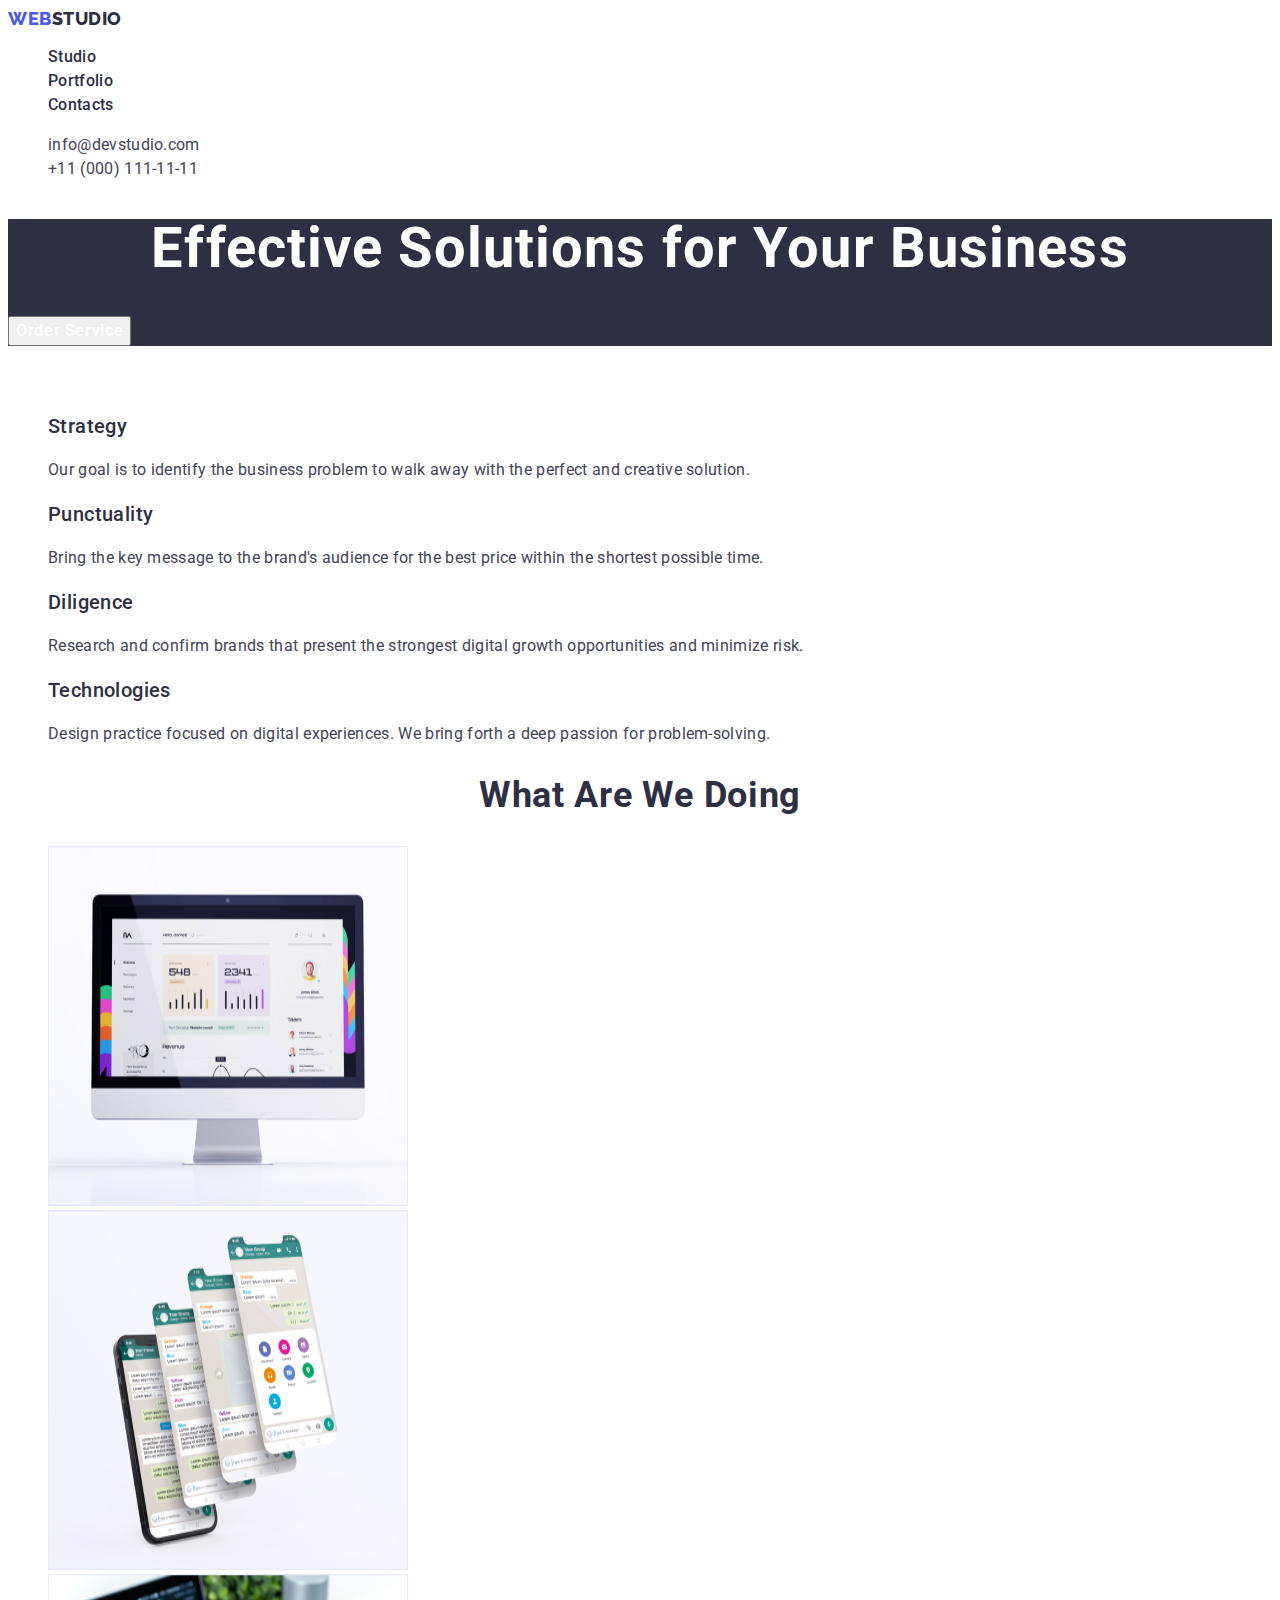
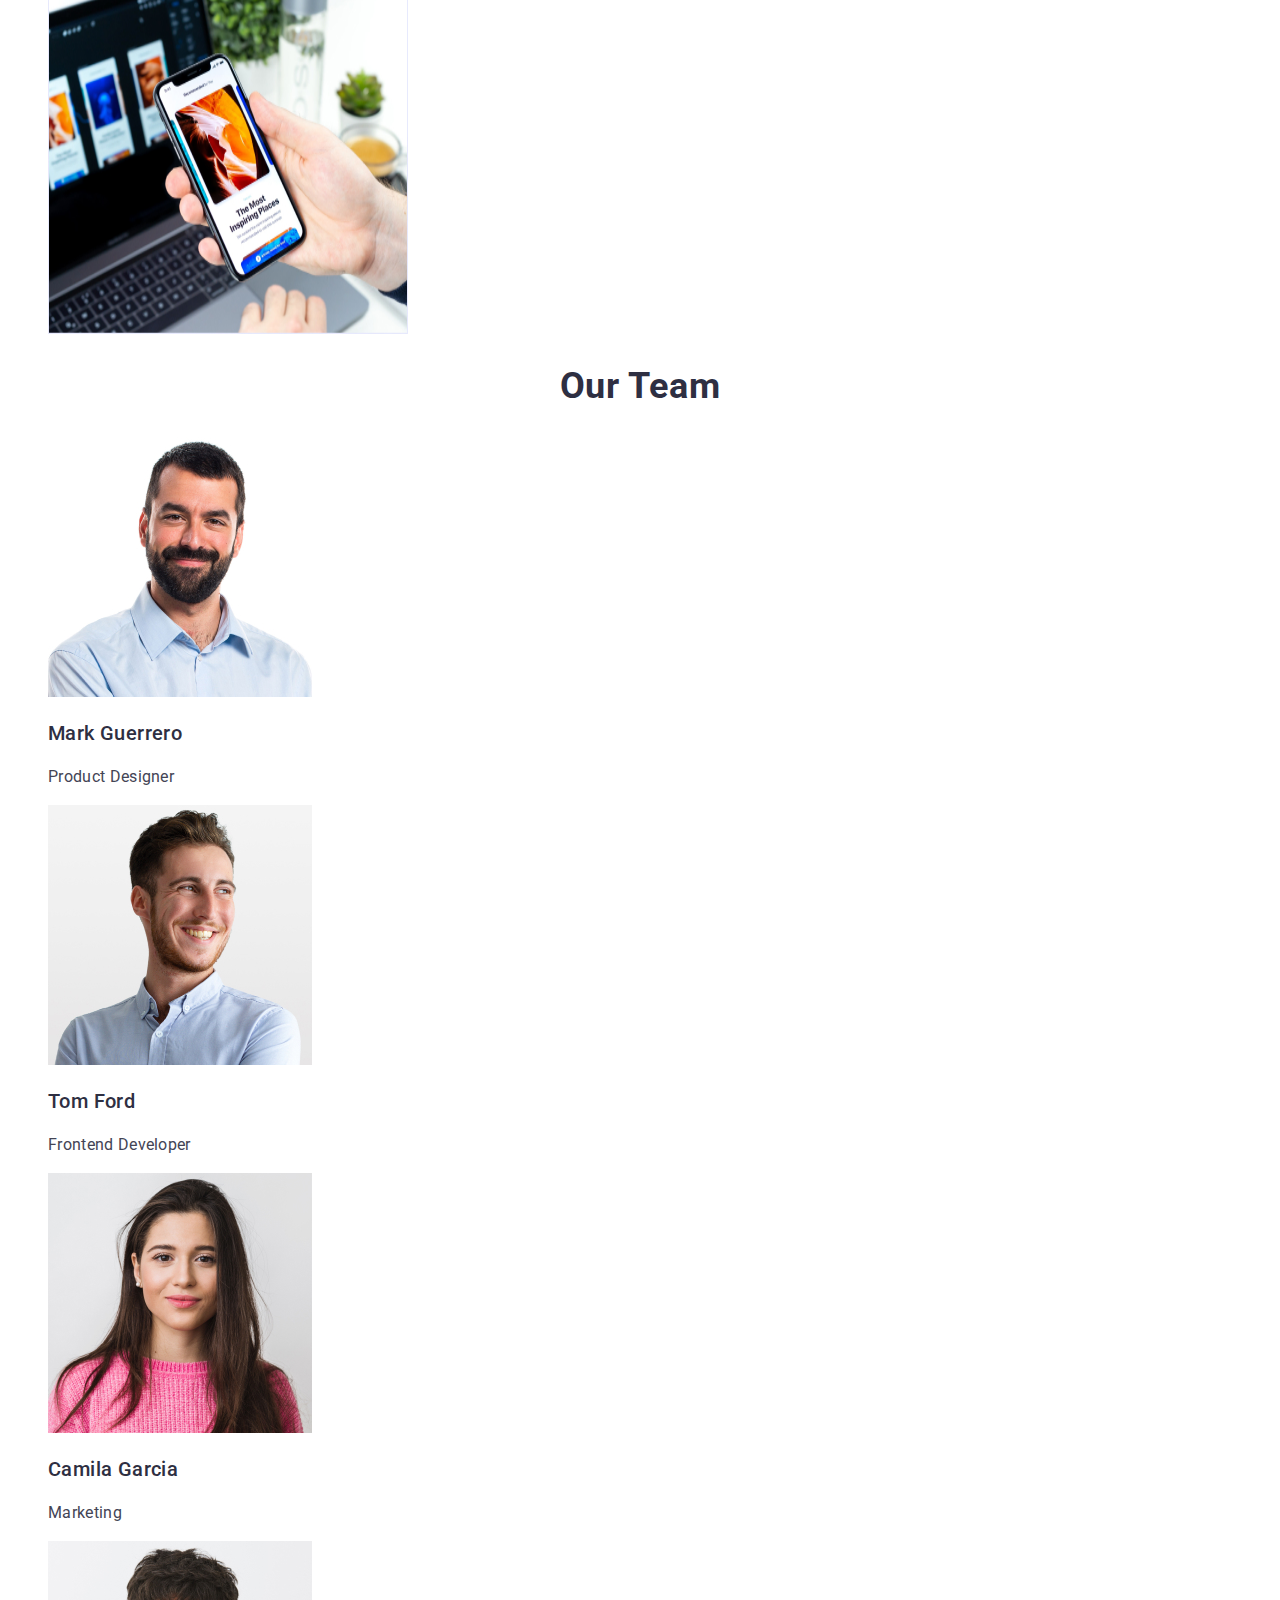
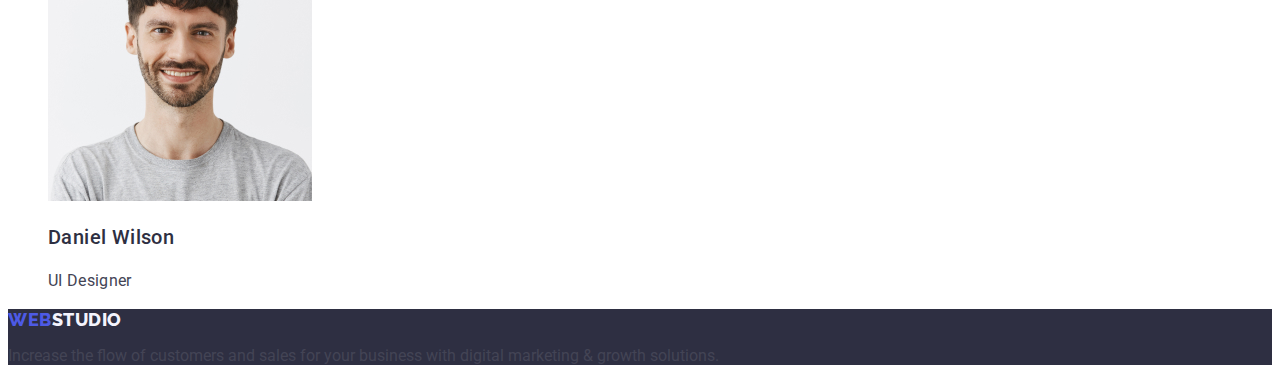
<file: index.html>
<!DOCTYPE html>

<html lang="en">
  <head>
    <meta charset="UTF-8" />
    <meta http-equiv="X-UA-Compatible" content="IE=edge" />
    <meta name="viewport" content="width=device-width, initial-scale=1.0" />
    <title>standard</title>
    <link rel="stylesheet" href="css/style.css" />
    <link rel="preconnect" href="https://fonts.googleapis.com" />
    <link rel="preconnect" href="https://fonts.gstatic.com" crossorigin />
    <link
      href="https://fonts.googleapis.com/css2?family=Raleway:wght@800&family=Roboto:wght@400;500;700&display=swap"
      rel="stylesheet"
    />
    <!-- <meta http-equiv="Content-type" content="text/html;charset=UTF-8" /> -->
  </head>
  <body>
    <header>
      <nav class="header-nav">
        <a class="title link" href="./index.html">Web<span>Studio</span></a>
        <ul class="list">
          <li class="header-nav-li link">
            <a href="./index.html" class="header-nav-a link">Studio</a>
          </li>
          <li class="header-nav-li link">
            <a href="./portfolio.html" class="header-nav-a link">Portfolio</a>
          </li>
          <li class="header-nav-li link">
            <a href="" class="header-nav-a link">Contacts</a>
          </li>
        </ul>
      </nav>
      <address class="header-address">
        <ul class="header-info list">
          <li class="header-info-li">
            <a href="mailto:info@devstudio.com" class="header-info-a link"
              >info@devstudio.com</a
            >
          </li>
          <li class="header-info-li">
            <a href="tel:+110001111111" class="header-info-a link"
              >+11 (000) 111-11-11</a
            >
          </li>
        </ul>
      </address>
    </header>
    <main>
      <section class="introduction">
        <h1 class="main-title">Effective Solutions for Your Business</h1>
        <button type="button" class="introduction-button">Order Service</button>
      </section>
      <section class="info-text">
        <h2 class="hidden-title">info-text</h2>
        <ul class="list">
          <li class="info-text-li">
            <h3 class="standard-title">Strategy</h3>
            <p class="standard-text">
              Our goal is to identify the business problem to walk away with the
              perfect and creative solution.
            </p>
          </li>
          <li class="info-text-li">
            <h3 class="standard-title">Punctuality</h3>
            <p class="standard-text">
              Bring the key message to the brand's audience for the best price
              within the shortest possible time.
            </p>
          </li>
          <li class="info-text-li">
            <h3 class="standard-title">Diligence</h3>
            <p class="standard-text">
              Research and confirm brands that present the strongest digital
              growth opportunities and minimize risk.
            </p>
          </li>
          <li class="info-text-li">
            <h3 class="standard-title">Technologies</h3>
            <p class="standard-text">
              Design practice focused on digital experiences. We bring forth a
              deep passion for problem-solving.
            </p>
          </li>
        </ul>
      </section>
      <section class="info-pictures">
        <h2 class="info-text-title">What are we doing</h2>
        <ul class="info-pictures-ul list">
          <li class="info-pictures-li">
            <img
              src="./images/img-1.jpg"
              alt="the monitor"
              width="360"
              height="360"
            />
          </li>
          <li class="info-pictures-li">
            <img
              src="./images/img-2.jpg"
              alt="phone"
              width="360"
              height="360"
            />
          </li>
          <li class="info-pictures-li">
            <img
              src="./images/img-3.jpg"
              alt="phone and laptop"
              width="360"
              height="360"
            />
          </li>
        </ul>
      </section>
      <section class="team">
        <h2 class="team-title">Our Team</h2>
        <ul class="team-ul list">
          <li class="team-li">
            <img
              src="./images/img-people-1.jpg"
              alt="people"
              width="264"
              height="260"
            />
            <h3 class="standard-title">Mark Guerrero</h3>
            <p class="standard-text">Product Designer</p>
          </li>
          <li class="team-li">
            <img
              src="./images/img-people-2.jpg"
              alt="people"
              width="264"
              height="260"
            />
            <h3 class="standard-title">Tom Ford</h3>
            <p class="standard-text">Frontend Developer</p>
          </li>
          <li class="team-li">
            <img
              src="./images/img-people-3.jpg"
              alt="people"
              width="264"
              height="260"
            />
            <h3 class="standard-title">Camila Garcia</h3>
            <p class="standard-text">Marketing</p>
          </li>
          <li class="team-li">
            <img
              src="./images/img-people-4.jpg"
              alt="people"
              width="264"
              height="260"
            />
            <h3 class="standard-title">Daniel Wilson</h3>
            <p class="standard-text">UI Designer</p>
          </li>
        </ul>
      </section>
    </main>
    <footer class="footer">
      <a class="title link" href="./index.html"
        >Web<span class="span">Studio</span></a
      >
      <p>
        Increase the flow of customers and sales for your business with digital
        marketing & growth solutions.
      </p>
    </footer>
  </body>
</html>
</file>
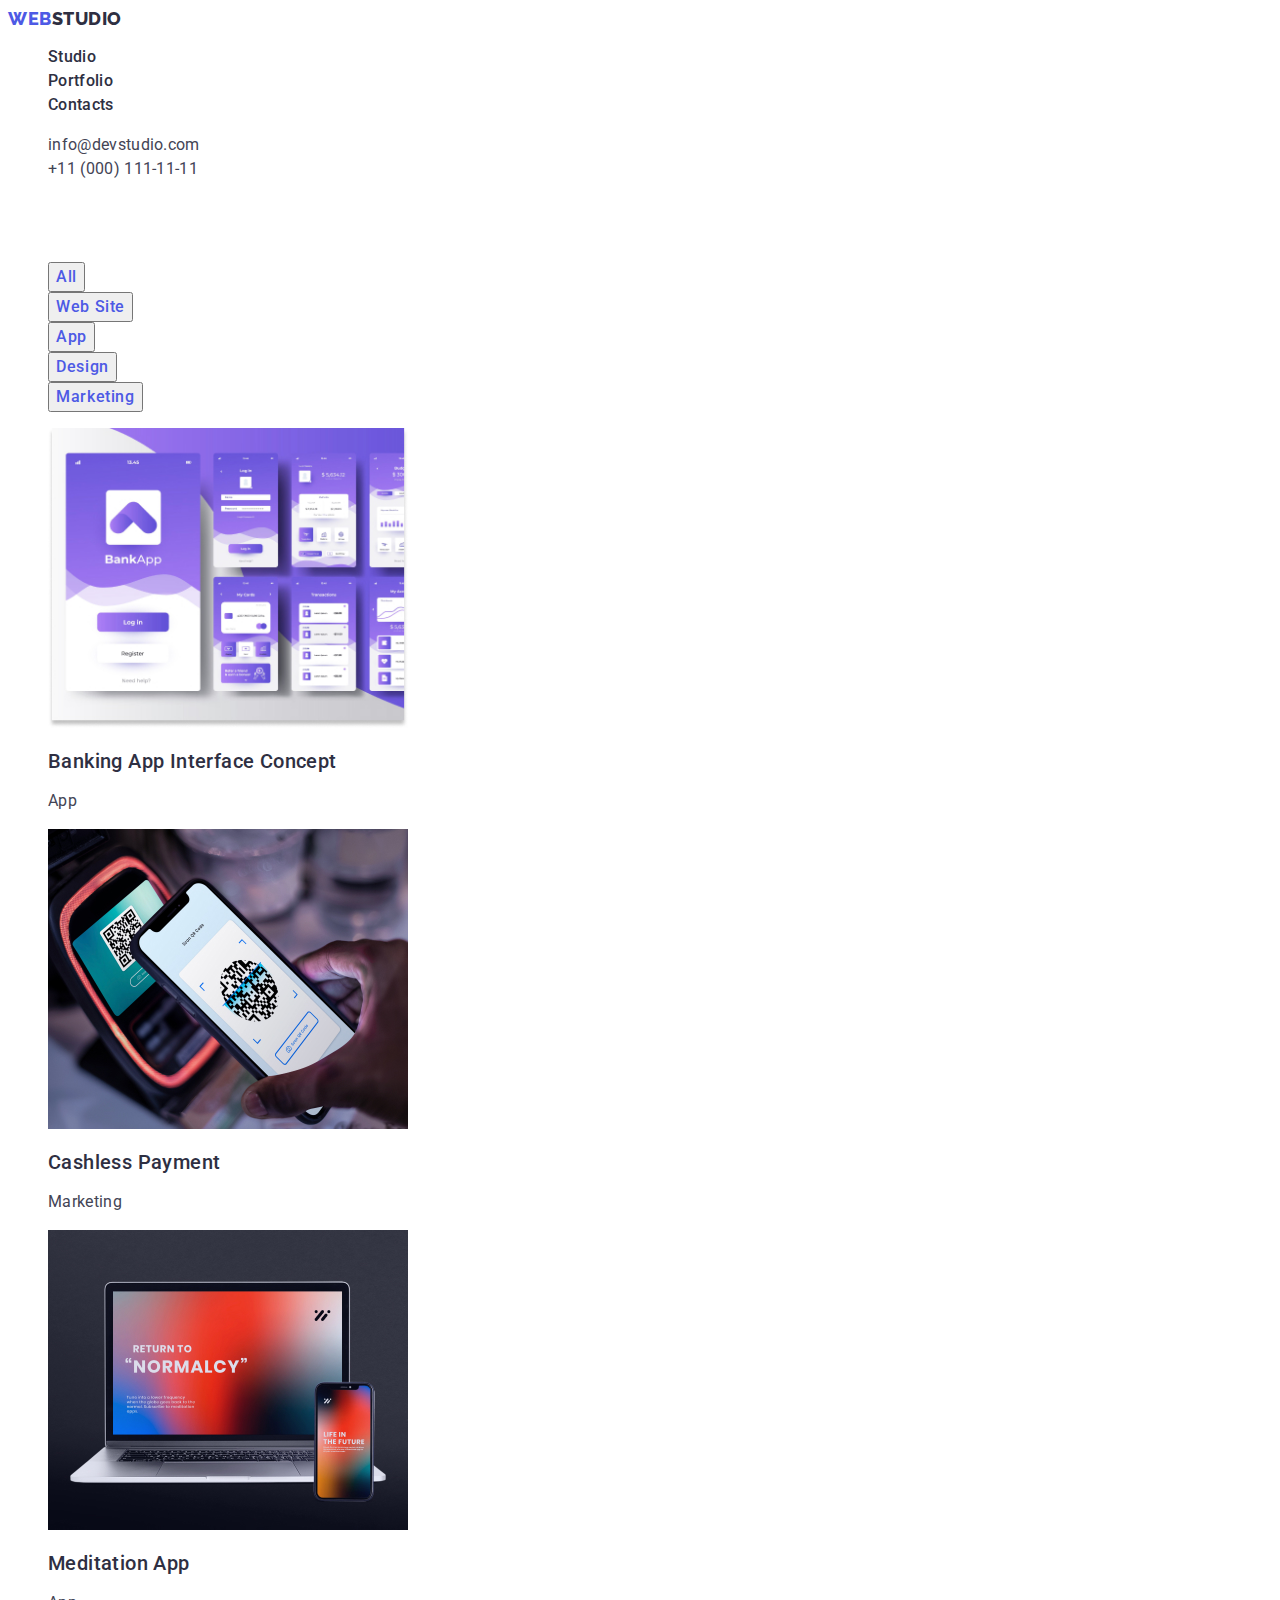
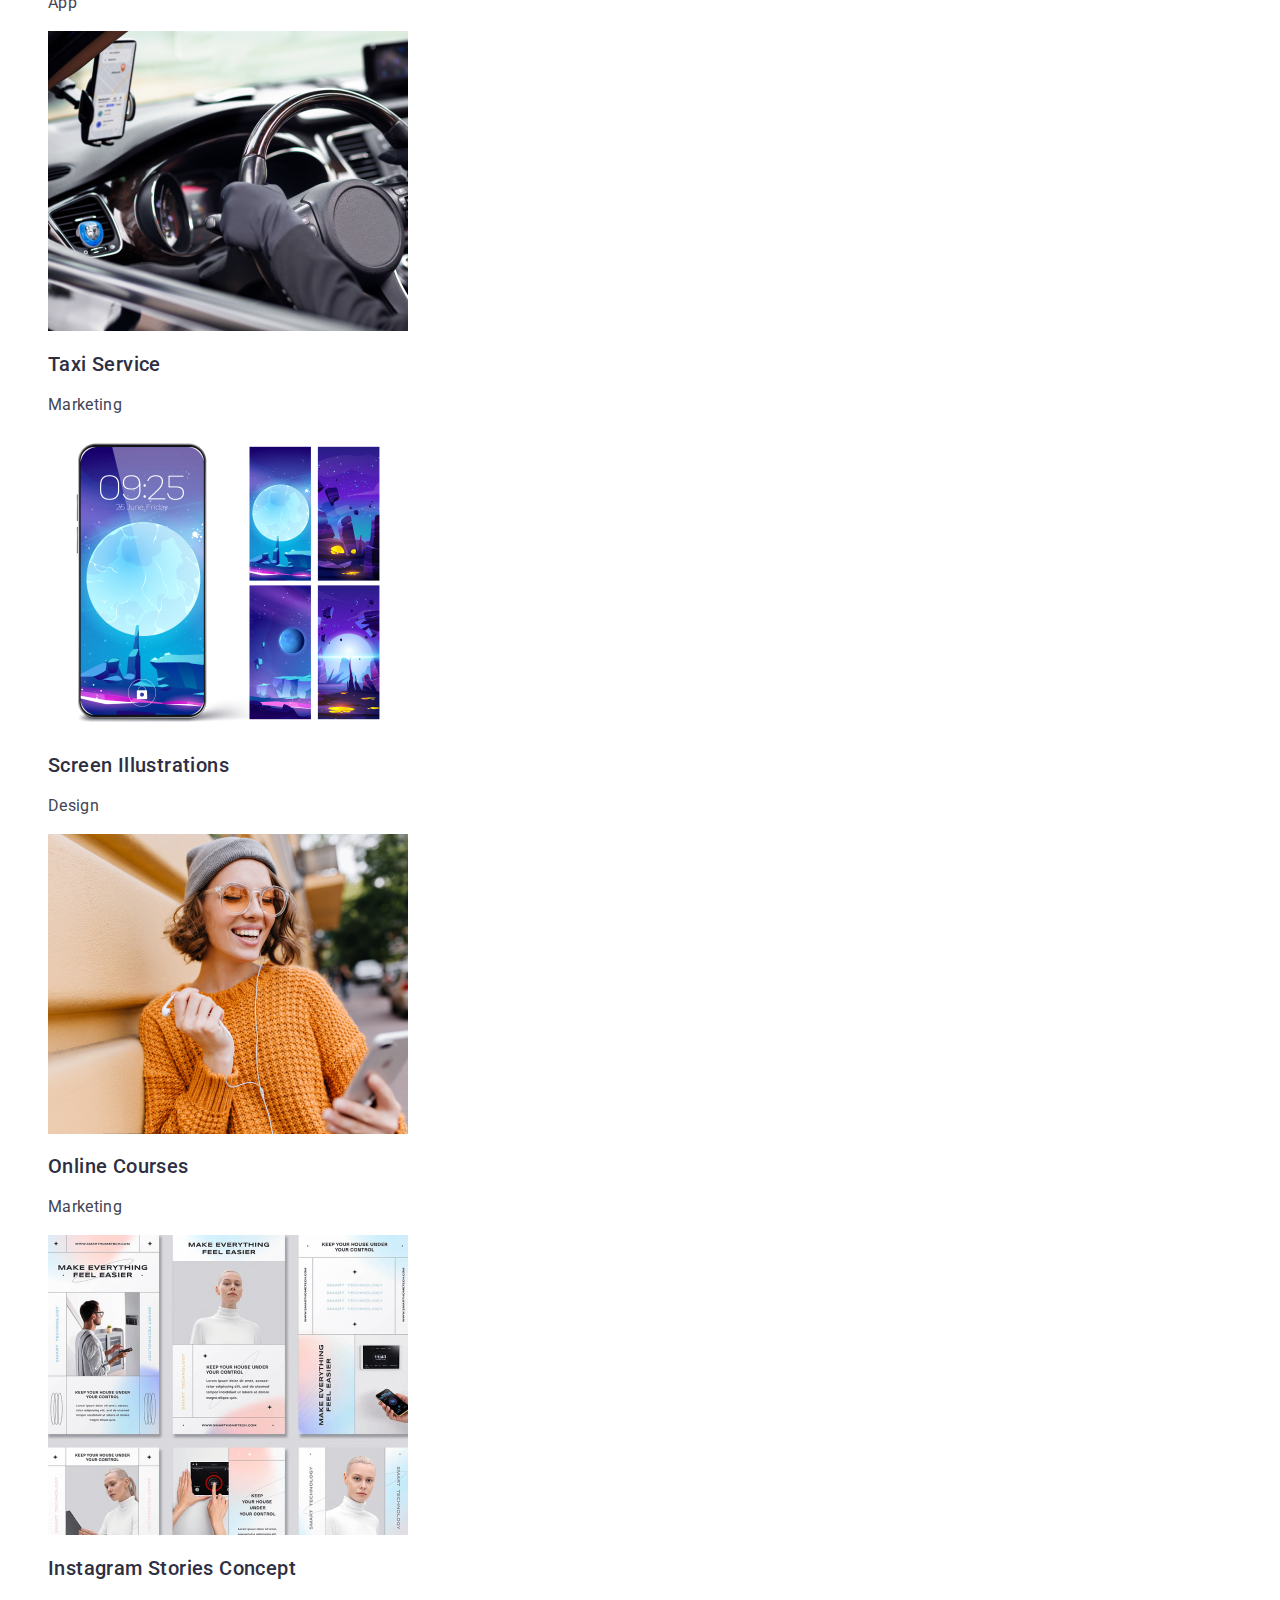
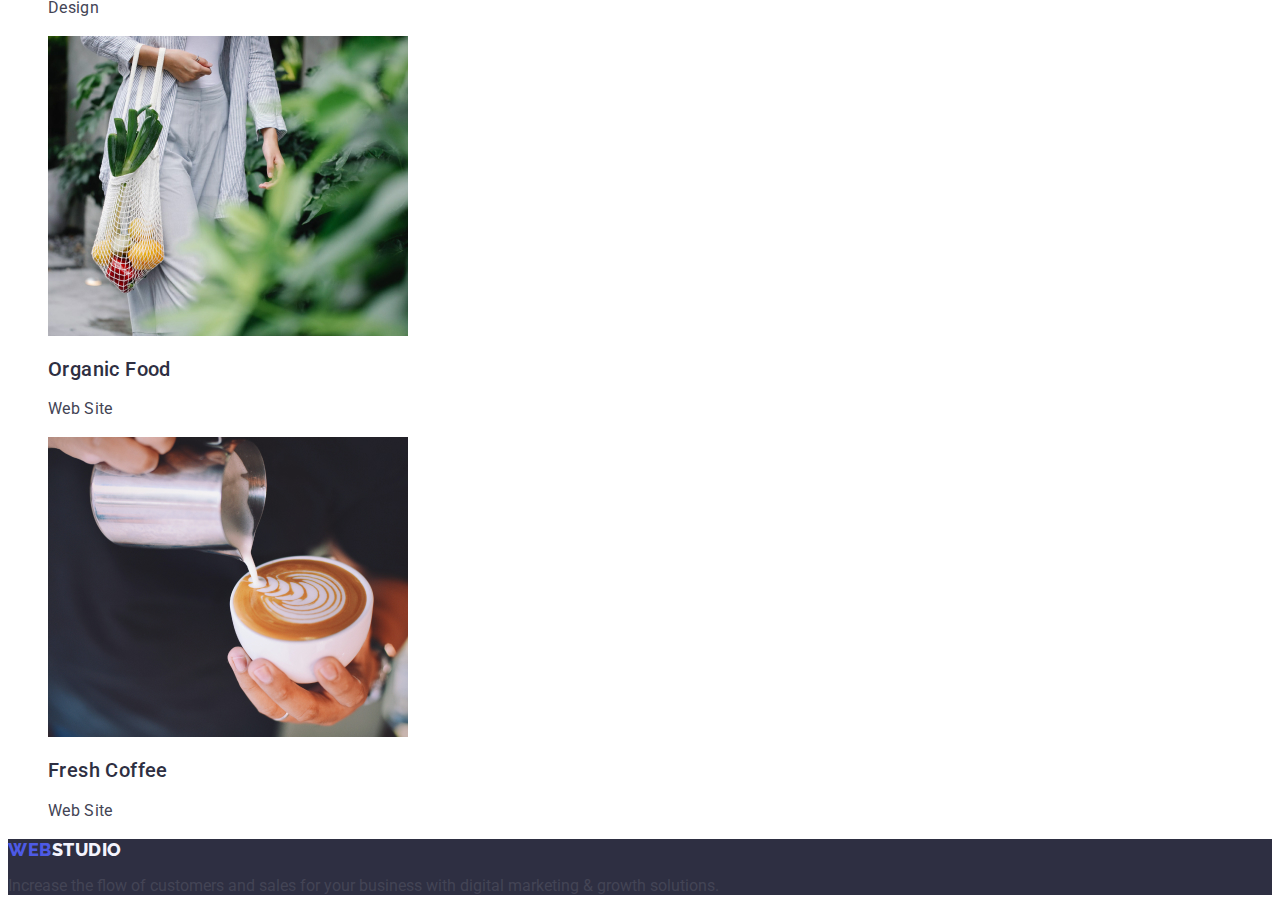
<file: portfolio.html>
<!DOCTYPE html>

<html lang="en">
  <head>
    <meta charset="UTF-8" />
    <meta http-equiv="X-UA-Compatible" content="IE=edge" />
    <meta name="viewport" content="width=device-width, initial-scale=1.0" />
    <title>standard</title>
    <link rel="stylesheet" href="css/style.css" />
    <link rel="preconnect" href="https://fonts.googleapis.com" />
    <link rel="preconnect" href="https://fonts.gstatic.com" crossorigin />
    <link
      href="https://fonts.googleapis.com/css2?family=Raleway:wght@800&family=Roboto:wght@400;500;700&display=swap"
      rel="stylesheet"
    />
    <!-- <meta http-equiv="Content-type" content="text/html;charset=UTF-8" /> -->
  </head>
  <body>
    <header>
      <nav class="header-nav">
        <a class="title link" href="./index.html">Web<span>Studio</span></a>
        <ul class="list">
          <li class="header-nav-li link">
            <a href="./index.html" class="header-nav-a link">Studio</a>
          </li>
          <li class="header-nav-li link">
            <a href="./portfolio.html" class="header-nav-a link">Portfolio</a>
          </li>
          <li class="header-nav-li link">
            <a href="" class="header-nav-a link">Contacts</a>
          </li>
        </ul>
      </nav>
      <address class="header-address">
        <ul class="header-info list">
          <li class="header-info-li">
            <a href="mailto:info@devstudio.com" class="header-info-a link"
              >info@devstudio.com</a
            >
          </li>
          <li class="header-info-li">
            <a href="tel:+110001111111" class="header-info-a link"
              >+11 (000) 111-11-11</a
            >
          </li>
        </ul>
      </address>
    </header>
    <main>
      <section>
        <h1 class="hidden-title">portfolio</h1>
        <ul class="list">
          <li class="portfolio-li">
            <button type="button" class="portfolio-nav-button">All</button>
          </li>
          <li class="portfolio-li">
            <button type="button" class="portfolio-nav-button">Web Site</button>
          </li>
          <li class="portfolio-li">
            <button type="button" class="portfolio-nav-button">App</button>
          </li>
          <li class="portfolio-li">
            <button type="button" class="portfolio-nav-button">Design</button>
          </li>
          <li class="portfolio-li">
            <button type="button" class="portfolio-nav-button">
              Marketing
            </button>
          </li>
        </ul>
        <ul class="list">
          <li class="portfolio-pictures-li">
            <a href="" class="link">
              <img
                src="./images/portfolio/img-1.jpg"
                alt="app"
                width="360"
                height="300"
              />
              <h2 class="standard-title">Banking App Interface Concept</h2>
              <p class="standard-text">App</p>
            </a>
          </li>
          <li class="portfolio-pictures-li">
            <a href="" class="link">
              <img
                src="./images/portfolio/img-2.jpg"
                alt="phone"
                width="360"
                height="300"
              />
              <h2 class="standard-title">Cashless Payment</h2>
              <p class="standard-text">Marketing</p>
            </a>
          </li>
          <li class="portfolio-pictures-li">
            <a href="" class="link">
              <img
                src="./images/portfolio/img-3.jpg"
                alt="laptop"
                width="360"
                height="300"
              />
              <h2 class="standard-title">Meditation App</h2>
              <p class="standard-text">App</p>
            </a>
          </li>
          <li class="portfolio-pictures-li">
            <a href="" class="link">
              <img
                src="./images/portfolio/img-4.jpg"
                alt="auto"
                width="360"
                height="300"
              />
              <h2 class="standard-title">Taxi Service</h2>
              <p class="standard-text">Marketing</p>
            </a>
          </li>
          <li class="portfolio-pictures-li">
            <a href="" class="link">
              <img
                src="./images/portfolio/img-5.jpg"
                alt="phone"
                width="360"
                height="300"
              />
              <h2 class="standard-title">Screen Illustrations</h2>
              <p class="standard-text">Design</p>
            </a>
          </li>
          <li class="portfolio-pictures-li">
            <a href="" class="link">
              <img
                src="./images/portfolio/img-6.jpg"
                alt="woman"
                width="360"
                height="300"
              />
              <h2 class="standard-title">Online Courses</h2>
              <p class="standard-text">Marketing</p>
            </a>
          </li>
          <li class="portfolio-pictures-li">
            <a href="" class="link">
              <img
                src="./images/portfolio/img-7.jpg"
                alt="woman"
                width="360"
                height="300"
              />
              <h2 class="standard-title">Instagram Stories Concept</h2>
              <p class="standard-text">Design</p>
            </a>
          </li>
          <li class="portfolio-pictures-li">
            <a href="" class="link">
              <img
                src="./images/portfolio/img-8.jpg"
                alt="woman"
                width="360"
                height="300"
              />
              <h2 class="standard-title">Organic Food</h2>
              <p class="standard-text">Web Site</p>
            </a>
          </li>
          <li class="portfolio-pictures-li">
            <a href="" class="link">
              <img
                src="./images/portfolio/img-9.jpg"
                alt="coffee"
                width="360"
                height="300"
              />
              <h2 class="standard-title">Fresh Coffee</h2>
              <p class="standard-text">Web Site</p>
            </a>
          </li>
        </ul>
      </section>
    </main>
    <footer class="footer">
      <a class="title link" href="./index.html"
        >Web<span class="span">Studio</span></a
      >
      <p>
        Increase the flow of customers and sales for your business with digital
        marketing & growth solutions.
      </p>
    </footer>
  </body>
</html>
</file>
<file: css/style.css>
body {
	font-family: "Roboto", sans-serif;
	color: #434455;
}

.link {
	text-decoration: none;
}

.list {
	list-style: none;
}

.hidden-title {
	visibility: hidden;
}

.standard-title {
	font-weight: 500;
	font-size: 20px;
	line-height: 1.2;
	letter-spacing: 0.02em;
	color: #2e2f42;
}

.standard-text {
	font-size: 16px;
	line-height: 1.5;
	letter-spacing: 0.02em;
	color: #434455;
}

/* header */

/* Nav */

.title {
	font-family: "Raleway", sans-serif;
	font-weight: 800;
	font-size: 18px;
	line-height: 1.17;
	letter-spacing: 0.03em;
	text-transform: uppercase;
	color: #4d5ae5;
}

.title>span {
	color: #2e2f42;
}

.header-nav-a {
	font-weight: 500;
	font-size: 16px;
	line-height: 1.5;
	letter-spacing: 0.02em;
	color: #2e2f42;
}

.header-nav-a:hover {
	color: #404bbf;
}

.header-nav-a:focus {
	color: #404bbf;
}

/* Address */

.header-address {
	font-style: normal;
}

.header-info-a {
	font-size: 16px;
	line-height: 1.5;
	letter-spacing: 0.02em;
	color: #434455;
}

.header-info-a:hover {
	color: #404bbf;
}

.header-info-a:focus {
	color: #404bbf;
}


/* Main */


/* Introduction */

.introduction {
	background-color: #2e2f42;
}

.main-title {
	font-size: 56px;
	line-height: 1.07;
	text-align: center;
	letter-spacing: 0.02em;
	color: #ffffff;
}

.introduction-button {
	font-family: "Roboto", sans-serif;
	font-weight: 500;
	font-size: 16px;
	line-height: 1.5;
	letter-spacing: 0.04em;
	color: #ffffff;
	cursor: pointer;
}

/* Info-text */


/* Info-pictures */

.info-text-title {
	font-size: 36px;
	line-height: 1.11;
	text-align: center;
	letter-spacing: 0.02em;
	text-transform: capitalize;
	color: #2e2f42;
}


/* Team */

.team-title {
	font-size: 36px;
	line-height: 1.11;
	letter-spacing: 0.02em;
	text-align: center;
	text-transform: capitalize;
	color: #2e2f42;
}

/* footer */

.footer {
	background-color: #2e2f42;
}

.footer .title>span {
	color: #f4f4fd;
}











/* portfolio */

.portfolio-nav-button {
	font-family: "Roboto", sans-serif;
	font-weight: 500;
	font-size: 16px;
	line-height: 1.5;
	letter-spacing: 0.04em;
	color: #4d5ae5;
	cursor: pointer;
}
</file>
